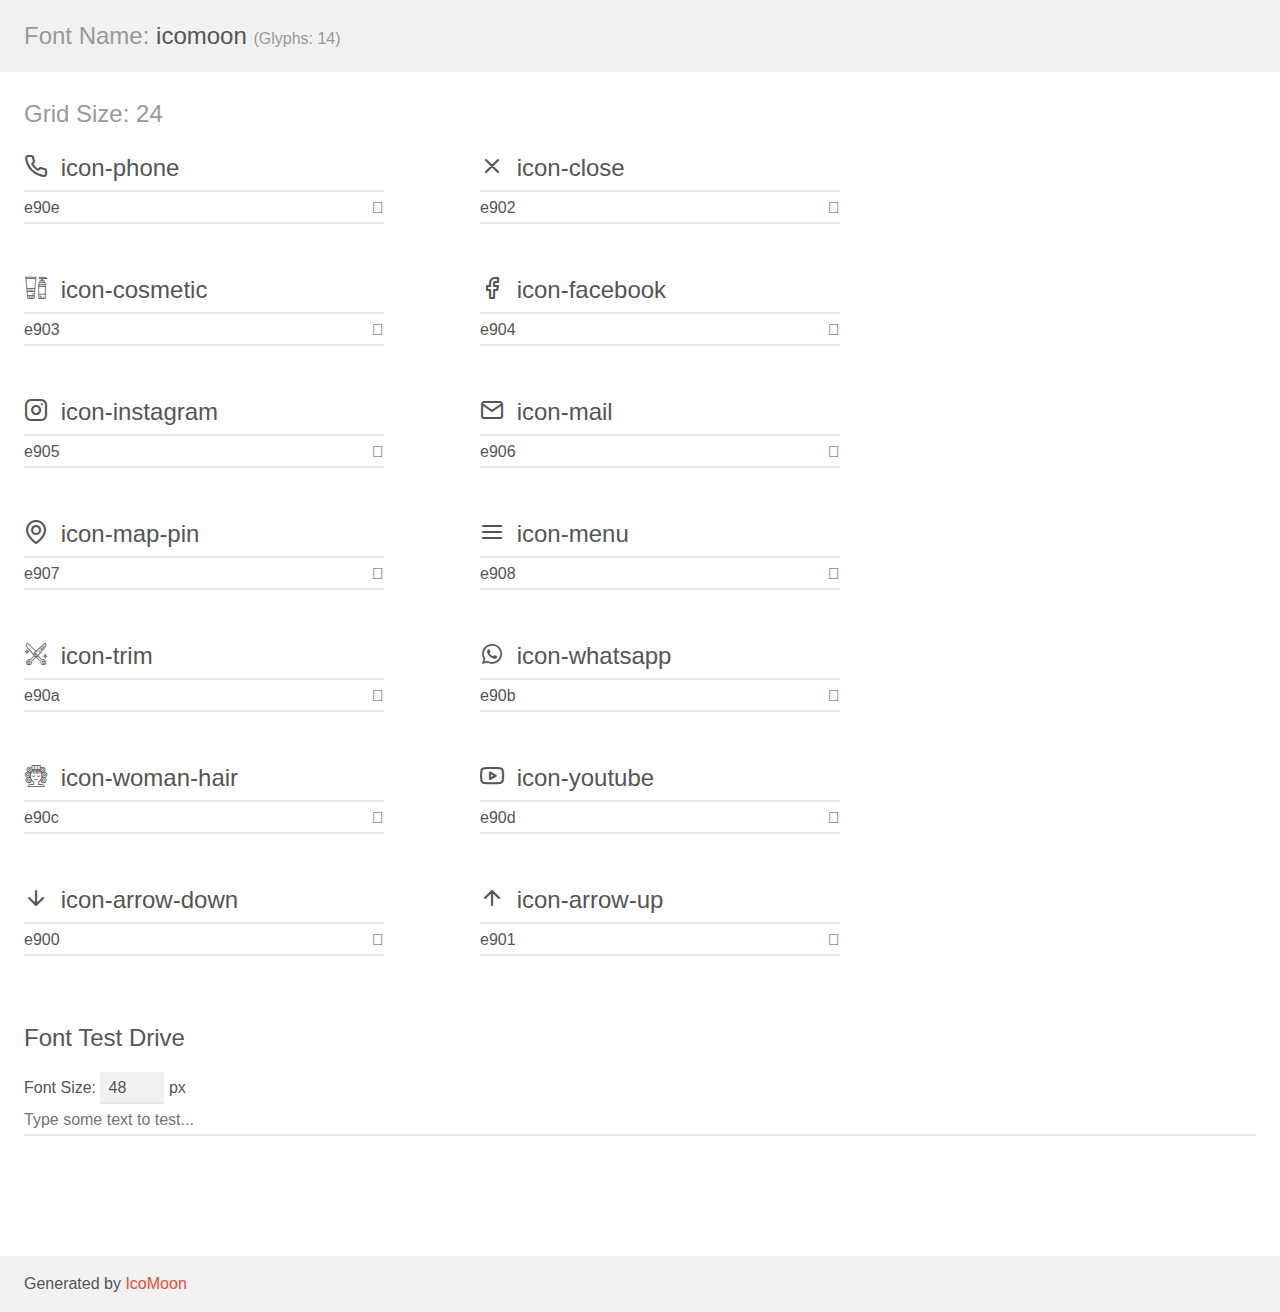
<file: assets/demo.html>
<!doctype html>
<html>
<head>
    <meta charset="utf-8">
    <title>IcoMoon Demo</title>
    <meta name="description" content="An Icon Font Generated By IcoMoon.io">
    <meta name="viewport" content="width=device-width, initial-scale=1">
    <link rel="stylesheet" href="demo-files/demo.css">
    <link rel="stylesheet" href="style.css"></head>
<body>
    <div class="bgc1 clearfix">
        <h1 class="mhmm mvm"><span class="fgc1">Font Name:</span> icomoon <small class="fgc1">(Glyphs:&nbsp;14)</small></h1>
    </div>
    <div class="clearfix mhl ptl">
        <h1 class="mvm mtn fgc1">Grid Size: 24</h1>
        <div class="glyph fs1">
            <div class="clearfix bshadow0 pbs">
                <span class="icon-phone"></span>
                <span class="mls"> icon-phone</span>
            </div>
            <fieldset class="fs0 size1of1 clearfix hidden-false">
                <input type="text" readonly value="e90e" class="unit size1of2" />
                <input type="text" maxlength="1" readonly value="&#xe90e;" class="unitRight size1of2 talign-right" />
            </fieldset>
            <div class="fs0 bshadow0 clearfix hidden-true">
                <span class="unit pvs fgc1">liga: </span>
                <input type="text" readonly value="" class="liga unitRight" />
            </div>
        </div>
        <div class="glyph fs1">
            <div class="clearfix bshadow0 pbs">
                <span class="icon-close"></span>
                <span class="mls"> icon-close</span>
            </div>
            <fieldset class="fs0 size1of1 clearfix hidden-false">
                <input type="text" readonly value="e902" class="unit size1of2" />
                <input type="text" maxlength="1" readonly value="&#xe902;" class="unitRight size1of2 talign-right" />
            </fieldset>
            <div class="fs0 bshadow0 clearfix hidden-true">
                <span class="unit pvs fgc1">liga: </span>
                <input type="text" readonly value="" class="liga unitRight" />
            </div>
        </div>
        <div class="glyph fs1">
            <div class="clearfix bshadow0 pbs">
                <span class="icon-cosmetic"></span>
                <span class="mls"> icon-cosmetic</span>
            </div>
            <fieldset class="fs0 size1of1 clearfix hidden-false">
                <input type="text" readonly value="e903" class="unit size1of2" />
                <input type="text" maxlength="1" readonly value="&#xe903;" class="unitRight size1of2 talign-right" />
            </fieldset>
            <div class="fs0 bshadow0 clearfix hidden-true">
                <span class="unit pvs fgc1">liga: </span>
                <input type="text" readonly value="" class="liga unitRight" />
            </div>
        </div>
        <div class="glyph fs1">
            <div class="clearfix bshadow0 pbs">
                <span class="icon-facebook"></span>
                <span class="mls"> icon-facebook</span>
            </div>
            <fieldset class="fs0 size1of1 clearfix hidden-false">
                <input type="text" readonly value="e904" class="unit size1of2" />
                <input type="text" maxlength="1" readonly value="&#xe904;" class="unitRight size1of2 talign-right" />
            </fieldset>
            <div class="fs0 bshadow0 clearfix hidden-true">
                <span class="unit pvs fgc1">liga: </span>
                <input type="text" readonly value="" class="liga unitRight" />
            </div>
        </div>
        <div class="glyph fs1">
            <div class="clearfix bshadow0 pbs">
                <span class="icon-instagram"></span>
                <span class="mls"> icon-instagram</span>
            </div>
            <fieldset class="fs0 size1of1 clearfix hidden-false">
                <input type="text" readonly value="e905" class="unit size1of2" />
                <input type="text" maxlength="1" readonly value="&#xe905;" class="unitRight size1of2 talign-right" />
            </fieldset>
            <div class="fs0 bshadow0 clearfix hidden-true">
                <span class="unit pvs fgc1">liga: </span>
                <input type="text" readonly value="" class="liga unitRight" />
            </div>
        </div>
        <div class="glyph fs1">
            <div class="clearfix bshadow0 pbs">
                <span class="icon-mail"></span>
                <span class="mls"> icon-mail</span>
            </div>
            <fieldset class="fs0 size1of1 clearfix hidden-false">
                <input type="text" readonly value="e906" class="unit size1of2" />
                <input type="text" maxlength="1" readonly value="&#xe906;" class="unitRight size1of2 talign-right" />
            </fieldset>
            <div class="fs0 bshadow0 clearfix hidden-true">
                <span class="unit pvs fgc1">liga: </span>
                <input type="text" readonly value="" class="liga unitRight" />
            </div>
        </div>
        <div class="glyph fs1">
            <div class="clearfix bshadow0 pbs">
                <span class="icon-map-pin"></span>
                <span class="mls"> icon-map-pin</span>
            </div>
            <fieldset class="fs0 size1of1 clearfix hidden-false">
                <input type="text" readonly value="e907" class="unit size1of2" />
                <input type="text" maxlength="1" readonly value="&#xe907;" class="unitRight size1of2 talign-right" />
            </fieldset>
            <div class="fs0 bshadow0 clearfix hidden-true">
                <span class="unit pvs fgc1">liga: </span>
                <input type="text" readonly value="" class="liga unitRight" />
            </div>
        </div>
        <div class="glyph fs1">
            <div class="clearfix bshadow0 pbs">
                <span class="icon-menu"></span>
                <span class="mls"> icon-menu</span>
            </div>
            <fieldset class="fs0 size1of1 clearfix hidden-false">
                <input type="text" readonly value="e908" class="unit size1of2" />
                <input type="text" maxlength="1" readonly value="&#xe908;" class="unitRight size1of2 talign-right" />
            </fieldset>
            <div class="fs0 bshadow0 clearfix hidden-true">
                <span class="unit pvs fgc1">liga: </span>
                <input type="text" readonly value="" class="liga unitRight" />
            </div>
        </div>
        <div class="glyph fs1">
            <div class="clearfix bshadow0 pbs">
                <span class="icon-trim"></span>
                <span class="mls"> icon-trim</span>
            </div>
            <fieldset class="fs0 size1of1 clearfix hidden-false">
                <input type="text" readonly value="e90a" class="unit size1of2" />
                <input type="text" maxlength="1" readonly value="&#xe90a;" class="unitRight size1of2 talign-right" />
            </fieldset>
            <div class="fs0 bshadow0 clearfix hidden-true">
                <span class="unit pvs fgc1">liga: </span>
                <input type="text" readonly value="" class="liga unitRight" />
            </div>
        </div>
        <div class="glyph fs1">
            <div class="clearfix bshadow0 pbs">
                <span class="icon-whatsapp"></span>
                <span class="mls"> icon-whatsapp</span>
            </div>
            <fieldset class="fs0 size1of1 clearfix hidden-false">
                <input type="text" readonly value="e90b" class="unit size1of2" />
                <input type="text" maxlength="1" readonly value="&#xe90b;" class="unitRight size1of2 talign-right" />
            </fieldset>
            <div class="fs0 bshadow0 clearfix hidden-true">
                <span class="unit pvs fgc1">liga: </span>
                <input type="text" readonly value="" class="liga unitRight" />
            </div>
        </div>
        <div class="glyph fs1">
            <div class="clearfix bshadow0 pbs">
                <span class="icon-woman-hair"></span>
                <span class="mls"> icon-woman-hair</span>
            </div>
            <fieldset class="fs0 size1of1 clearfix hidden-false">
                <input type="text" readonly value="e90c" class="unit size1of2" />
                <input type="text" maxlength="1" readonly value="&#xe90c;" class="unitRight size1of2 talign-right" />
            </fieldset>
            <div class="fs0 bshadow0 clearfix hidden-true">
                <span class="unit pvs fgc1">liga: </span>
                <input type="text" readonly value="" class="liga unitRight" />
            </div>
        </div>
        <div class="glyph fs1">
            <div class="clearfix bshadow0 pbs">
                <span class="icon-youtube"></span>
                <span class="mls"> icon-youtube</span>
            </div>
            <fieldset class="fs0 size1of1 clearfix hidden-false">
                <input type="text" readonly value="e90d" class="unit size1of2" />
                <input type="text" maxlength="1" readonly value="&#xe90d;" class="unitRight size1of2 talign-right" />
            </fieldset>
            <div class="fs0 bshadow0 clearfix hidden-true">
                <span class="unit pvs fgc1">liga: </span>
                <input type="text" readonly value="" class="liga unitRight" />
            </div>
        </div>
        <div class="glyph fs1">
            <div class="clearfix bshadow0 pbs">
                <span class="icon-arrow-down"></span>
                <span class="mls"> icon-arrow-down</span>
            </div>
            <fieldset class="fs0 size1of1 clearfix hidden-false">
                <input type="text" readonly value="e900" class="unit size1of2" />
                <input type="text" maxlength="1" readonly value="&#xe900;" class="unitRight size1of2 talign-right" />
            </fieldset>
            <div class="fs0 bshadow0 clearfix hidden-true">
                <span class="unit pvs fgc1">liga: </span>
                <input type="text" readonly value="" class="liga unitRight" />
            </div>
        </div>
        <div class="glyph fs1">
            <div class="clearfix bshadow0 pbs">
                <span class="icon-arrow-up"></span>
                <span class="mls"> icon-arrow-up</span>
            </div>
            <fieldset class="fs0 size1of1 clearfix hidden-false">
                <input type="text" readonly value="e901" class="unit size1of2" />
                <input type="text" maxlength="1" readonly value="&#xe901;" class="unitRight size1of2 talign-right" />
            </fieldset>
            <div class="fs0 bshadow0 clearfix hidden-true">
                <span class="unit pvs fgc1">liga: </span>
                <input type="text" readonly value="" class="liga unitRight" />
            </div>
        </div>
    </div>

    <!--[if gt IE 8]><!-->
    <div class="mhl clearfix mbl">
        <h1>Font Test Drive</h1>
        <label>
            Font Size: <input id="fontSize" type="number" class="textbox0 mbm"
            min="8" value="48" />
            px
        </label>
        <input id="testText" type="text" class="phl size1of1 mvl"
        placeholder="Type some text to test..." value=""/>
        <div id="testDrive" class="icon-" style="font-family: icomoon">&nbsp;
        </div>
    </div>
    <!--<![endif]-->
    <div class="bgc1 clearfix">
        <p class="mhl">Generated by <a href="https://icomoon.io/app">IcoMoon</a></p>
    </div>

    <script src="demo-files/demo.js"></script>
</body>
</html>
</file>
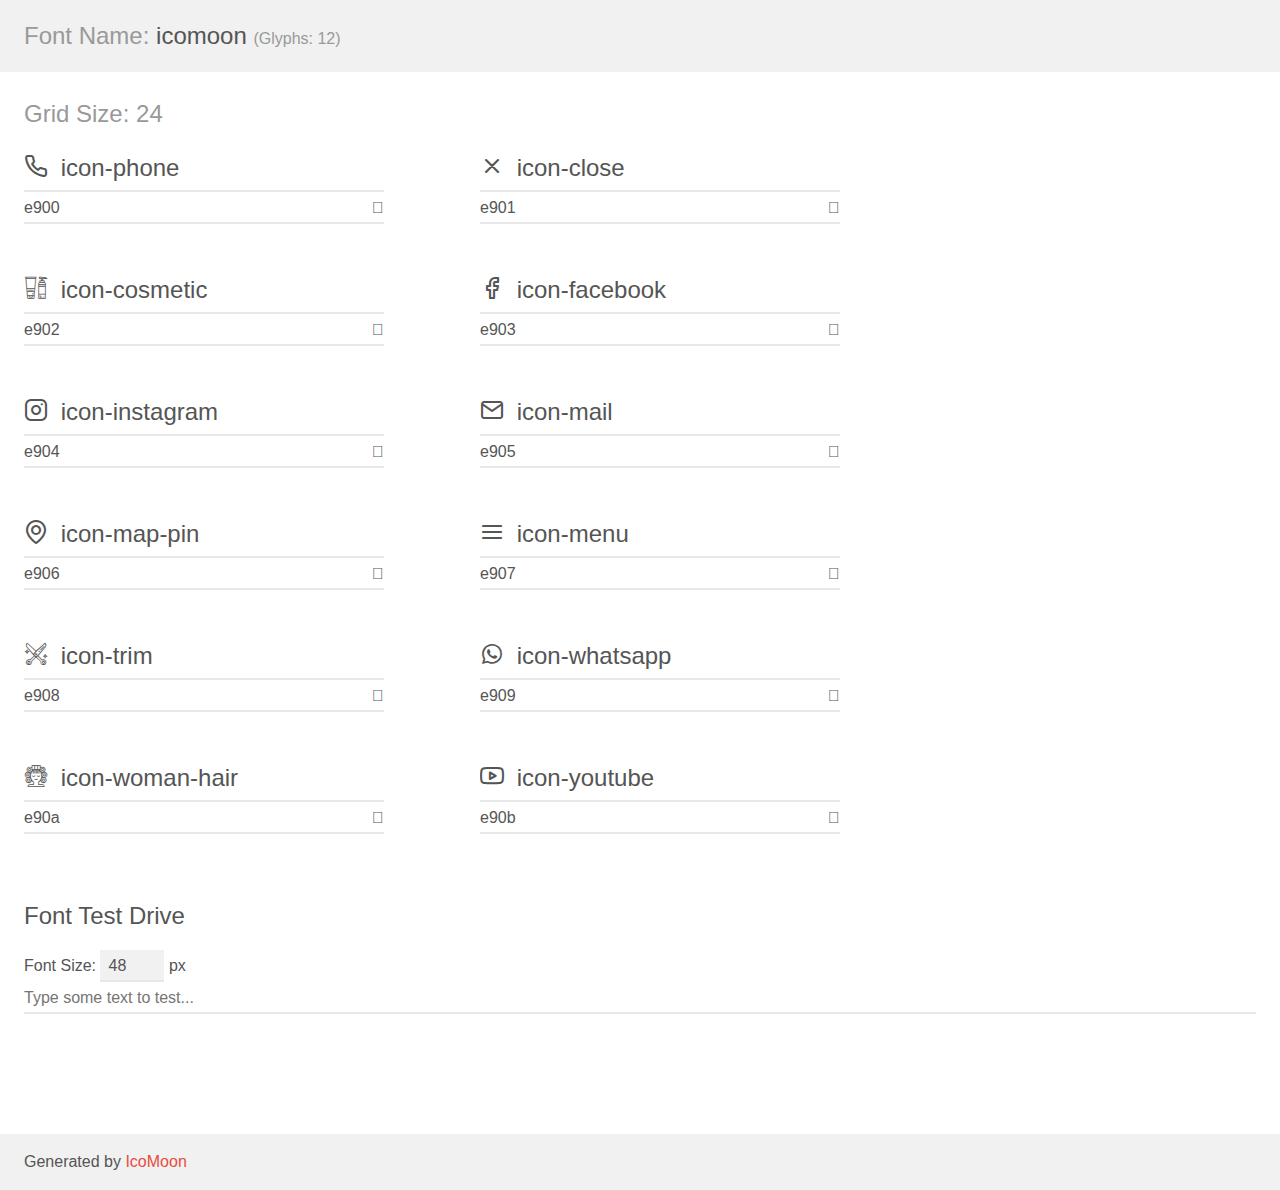
<file: assets/fonts/demo.html>
<!DOCTYPE html>
<html>
  <head>
    <meta charset="utf-8" />
    <title>IcoMoon Demo</title>
    <meta name="description" content="An Icon Font Generated By IcoMoon.io" />
    <meta name="viewport" content="width=device-width, initial-scale=1" />
    <link rel="stylesheet" href="demo-files/demo.css" />
    <link rel="stylesheet" href="style.css" />
  </head>
  <body>
    <div class="bgc1 clearfix">
      <h1 class="mhmm mvm">
        <span class="fgc1">Font Name:</span> icomoon
        <small class="fgc1">(Glyphs:&nbsp;12)</small>
      </h1>
    </div>
    <div class="clearfix mhl ptl">
      <h1 class="mvm mtn fgc1">Grid Size: 24</h1>
      <div class="glyph fs1">
        <div class="clearfix bshadow0 pbs">
          <span class="icon-phone"></span>
          <span class="mls"> icon-phone</span>
        </div>
        <fieldset class="fs0 size1of1 clearfix hidden-false">
          <input type="text" readonly value="e900" class="unit size1of2" />
          <input
            type="text"
            maxlength="1"
            readonly
            value="&#xe900;"
            class="unitRight size1of2 talign-right"
          />
        </fieldset>
        <div class="fs0 bshadow0 clearfix hidden-true">
          <span class="unit pvs fgc1">liga: </span>
          <input type="text" readonly value="" class="liga unitRight" />
        </div>
      </div>
      <div class="glyph fs1">
        <div class="clearfix bshadow0 pbs">
          <span class="icon-close"></span>
          <span class="mls"> icon-close</span>
        </div>
        <fieldset class="fs0 size1of1 clearfix hidden-false">
          <input type="text" readonly value="e901" class="unit size1of2" />
          <input
            type="text"
            maxlength="1"
            readonly
            value="&#xe901;"
            class="unitRight size1of2 talign-right"
          />
        </fieldset>
        <div class="fs0 bshadow0 clearfix hidden-true">
          <span class="unit pvs fgc1">liga: </span>
          <input type="text" readonly value="" class="liga unitRight" />
        </div>
      </div>
      <div class="glyph fs1">
        <div class="clearfix bshadow0 pbs">
          <span class="icon-cosmetic"></span>
          <span class="mls"> icon-cosmetic</span>
        </div>
        <fieldset class="fs0 size1of1 clearfix hidden-false">
          <input type="text" readonly value="e902" class="unit size1of2" />
          <input
            type="text"
            maxlength="1"
            readonly
            value="&#xe902;"
            class="unitRight size1of2 talign-right"
          />
        </fieldset>
        <div class="fs0 bshadow0 clearfix hidden-true">
          <span class="unit pvs fgc1">liga: </span>
          <input type="text" readonly value="" class="liga unitRight" />
        </div>
      </div>
      <div class="glyph fs1">
        <div class="clearfix bshadow0 pbs">
          <span class="icon-facebook"></span>
          <span class="mls"> icon-facebook</span>
        </div>
        <fieldset class="fs0 size1of1 clearfix hidden-false">
          <input type="text" readonly value="e903" class="unit size1of2" />
          <input
            type="text"
            maxlength="1"
            readonly
            value="&#xe903;"
            class="unitRight size1of2 talign-right"
          />
        </fieldset>
        <div class="fs0 bshadow0 clearfix hidden-true">
          <span class="unit pvs fgc1">liga: </span>
          <input type="text" readonly value="" class="liga unitRight" />
        </div>
      </div>
      <div class="glyph fs1">
        <div class="clearfix bshadow0 pbs">
          <span class="icon-instagram"></span>
          <span class="mls"> icon-instagram</span>
        </div>
        <fieldset class="fs0 size1of1 clearfix hidden-false">
          <input type="text" readonly value="e904" class="unit size1of2" />
          <input
            type="text"
            maxlength="1"
            readonly
            value="&#xe904;"
            class="unitRight size1of2 talign-right"
          />
        </fieldset>
        <div class="fs0 bshadow0 clearfix hidden-true">
          <span class="unit pvs fgc1">liga: </span>
          <input type="text" readonly value="" class="liga unitRight" />
        </div>
      </div>
      <div class="glyph fs1">
        <div class="clearfix bshadow0 pbs">
          <span class="icon-mail"></span>
          <span class="mls"> icon-mail</span>
        </div>
        <fieldset class="fs0 size1of1 clearfix hidden-false">
          <input type="text" readonly value="e905" class="unit size1of2" />
          <input
            type="text"
            maxlength="1"
            readonly
            value="&#xe905;"
            class="unitRight size1of2 talign-right"
          />
        </fieldset>
        <div class="fs0 bshadow0 clearfix hidden-true">
          <span class="unit pvs fgc1">liga: </span>
          <input type="text" readonly value="" class="liga unitRight" />
        </div>
      </div>
      <div class="glyph fs1">
        <div class="clearfix bshadow0 pbs">
          <span class="icon-map-pin"></span>
          <span class="mls"> icon-map-pin</span>
        </div>
        <fieldset class="fs0 size1of1 clearfix hidden-false">
          <input type="text" readonly value="e906" class="unit size1of2" />
          <input
            type="text"
            maxlength="1"
            readonly
            value="&#xe906;"
            class="unitRight size1of2 talign-right"
          />
        </fieldset>
        <div class="fs0 bshadow0 clearfix hidden-true">
          <span class="unit pvs fgc1">liga: </span>
          <input type="text" readonly value="" class="liga unitRight" />
        </div>
      </div>
      <div class="glyph fs1">
        <div class="clearfix bshadow0 pbs">
          <span class="icon-menu"></span>
          <span class="mls"> icon-menu</span>
        </div>
        <fieldset class="fs0 size1of1 clearfix hidden-false">
          <input type="text" readonly value="e907" class="unit size1of2" />
          <input
            type="text"
            maxlength="1"
            readonly
            value="&#xe907;"
            class="unitRight size1of2 talign-right"
          />
        </fieldset>
        <div class="fs0 bshadow0 clearfix hidden-true">
          <span class="unit pvs fgc1">liga: </span>
          <input type="text" readonly value="" class="liga unitRight" />
        </div>
      </div>
      <div class="glyph fs1">
        <div class="clearfix bshadow0 pbs">
          <span class="icon-trim"></span>
          <span class="mls"> icon-trim</span>
        </div>
        <fieldset class="fs0 size1of1 clearfix hidden-false">
          <input type="text" readonly value="e908" class="unit size1of2" />
          <input
            type="text"
            maxlength="1"
            readonly
            value="&#xe908;"
            class="unitRight size1of2 talign-right"
          />
        </fieldset>
        <div class="fs0 bshadow0 clearfix hidden-true">
          <span class="unit pvs fgc1">liga: </span>
          <input type="text" readonly value="" class="liga unitRight" />
        </div>
      </div>
      <div class="glyph fs1">
        <div class="clearfix bshadow0 pbs">
          <span class="icon-whatsapp"></span>
          <span class="mls"> icon-whatsapp</span>
        </div>
        <fieldset class="fs0 size1of1 clearfix hidden-false">
          <input type="text" readonly value="e909" class="unit size1of2" />
          <input
            type="text"
            maxlength="1"
            readonly
            value="&#xe909;"
            class="unitRight size1of2 talign-right"
          />
        </fieldset>
        <div class="fs0 bshadow0 clearfix hidden-true">
          <span class="unit pvs fgc1">liga: </span>
          <input type="text" readonly value="" class="liga unitRight" />
        </div>
      </div>
      <div class="glyph fs1">
        <div class="clearfix bshadow0 pbs">
          <span class="icon-woman-hair"></span>
          <span class="mls"> icon-woman-hair</span>
        </div>
        <fieldset class="fs0 size1of1 clearfix hidden-false">
          <input type="text" readonly value="e90a" class="unit size1of2" />
          <input
            type="text"
            maxlength="1"
            readonly
            value="&#xe90a;"
            class="unitRight size1of2 talign-right"
          />
        </fieldset>
        <div class="fs0 bshadow0 clearfix hidden-true">
          <span class="unit pvs fgc1">liga: </span>
          <input type="text" readonly value="" class="liga unitRight" />
        </div>
      </div>
      <div class="glyph fs1">
        <div class="clearfix bshadow0 pbs">
          <span class="icon-youtube"></span>
          <span class="mls"> icon-youtube</span>
        </div>
        <fieldset class="fs0 size1of1 clearfix hidden-false">
          <input type="text" readonly value="e90b" class="unit size1of2" />
          <input
            type="text"
            maxlength="1"
            readonly
            value="&#xe90b;"
            class="unitRight size1of2 talign-right"
          />
        </fieldset>
        <div class="fs0 bshadow0 clearfix hidden-true">
          <span class="unit pvs fgc1">liga: </span>
          <input type="text" readonly value="" class="liga unitRight" />
        </div>
      </div>
    </div>

    <!--[if gt IE 8]><!-->
    <div class="mhl clearfix mbl">
      <h1>Font Test Drive</h1>
      <label>
        Font Size:
        <input
          id="fontSize"
          type="number"
          class="textbox0 mbm"
          min="8"
          value="48"
        />
        px
      </label>
      <input
        id="testText"
        type="text"
        class="phl size1of1 mvl"
        placeholder="Type some text to test..."
        value=""
      />
      <div id="testDrive" class="icon-" style="font-family: icomoon">
        &nbsp;
      </div>
    </div>
    <!--<![endif]-->
    <div class="bgc1 clearfix">
      <p class="mhl">
        Generated by <a href="https://icomoon.io/app">IcoMoon</a>
      </p>
    </div>

    <script src="demo-files/demo.js"></script>
  </body>
</html>
</file>
<file: assets/demo-files/demo.css>
body {
  padding: 0;
  margin: 0;
  font-family: sans-serif;
  font-size: 1em;
  line-height: 1.5;
  color: #555;
  background: #fff;
}
h1 {
  font-size: 1.5em;
  font-weight: normal;
}
small {
  font-size: .66666667em;
}
a {
  color: #e74c3c;
  text-decoration: none;
}
a:hover, a:focus {
  box-shadow: 0 1px #e74c3c;
}
.bshadow0, input {
  box-shadow: inset 0 -2px #e7e7e7;
}
input:hover {
  box-shadow: inset 0 -2px #ccc;
}
input, fieldset {
  font-family: sans-serif;
  font-size: 1em;
  margin: 0;
  padding: 0;
  border: 0;
}
input {
  color: inherit;
  line-height: 1.5;
  height: 1.5em;
  padding: .25em 0;
}
input:focus {
  outline: none;
  box-shadow: inset 0 -2px #449fdb;
}
.glyph {
  font-size: 16px;
  width: 15em;
  padding-bottom: 1em;
  margin-right: 4em;
  margin-bottom: 1em;
  float: left;
  overflow: hidden;
}
.liga {
  width: 80%;
  width: calc(100% - 2.5em);
}
.talign-right {
  text-align: right;
}
.talign-center {
  text-align: center;
}
.bgc1 {
  background: #f1f1f1;
}
.fgc1 {
  color: #999;
}
.fgc0 {
  color: #000;
}
p {
  margin-top: 1em;
  margin-bottom: 1em;
}
.mvm {
  margin-top: .75em;
  margin-bottom: .75em;
}
.mtn {
  margin-top: 0;
}
.mtl, .mal {
  margin-top: 1.5em;
}
.mbl, .mal {
  margin-bottom: 1.5em;
}
.mal, .mhl {
  margin-left: 1.5em;
  margin-right: 1.5em;
}
.mhmm {
  margin-left: 1em;
  margin-right: 1em;
}
.mls {
  margin-left: .25em;
}
.ptl {
  padding-top: 1.5em;
}
.pbs, .pvs {
  padding-bottom: .25em;
}
.pvs, .pts {
  padding-top: .25em;
}
.unit {
  float: left;
}
.unitRight {
  float: right;
}
.size1of2 {
  width: 50%;
}
.size1of1 {
  width: 100%;
}
.clearfix:before, .clearfix:after {
  content: " ";
  display: table;
}
.clearfix:after {
  clear: both;
}
.hidden-true {
  display: none;
}
.textbox0 {
  width: 3em;
  background: #f1f1f1;
  padding: .25em .5em;
  line-height: 1.5;
  height: 1.5em;
}
#testDrive {
  display: block;
  padding-top: 24px;
  line-height: 1.5;
}
.fs0 {
  font-size: 16px;
}
.fs1 {
  font-size: 24px;
}
</file>
<file: assets/style.css>
@font-face {
  font-family: 'icomoon';
  src:  url('fonts/icomoon.eot?txe91g');
  src:  url('fonts/icomoon.eot?txe91g#iefix') format('embedded-opentype'),
    url('fonts/icomoon.ttf?txe91g') format('truetype'),
    url('fonts/icomoon.woff?txe91g') format('woff'),
    url('fonts/icomoon.svg?txe91g#icomoon') format('svg');
  font-weight: normal;
  font-style: normal;
  font-display: block;
}

[class^="icon-"], [class*=" icon-"] {
  /* use !important to prevent issues with browser extensions that change fonts */
  font-family: 'icomoon' !important;
  speak: never;
  font-style: normal;
  font-weight: normal;
  font-variant: normal;
  text-transform: none;
  line-height: 1;

  /* Better Font Rendering =========== */
  -webkit-font-smoothing: antialiased;
  -moz-osx-font-smoothing: grayscale;
}

.icon-phone:before {
  content: "\e90e";
}
.icon-close:before {
  content: "\e902";
}
.icon-cosmetic:before {
  content: "\e903";
}
.icon-facebook:before {
  content: "\e904";
}
.icon-instagram:before {
  content: "\e905";
}
.icon-mail:before {
  content: "\e906";
}
.icon-map-pin:before {
  content: "\e907";
}
.icon-menu:before {
  content: "\e908";
}
.icon-trim:before {
  content: "\e90a";
}
.icon-whatsapp:before {
  content: "\e90b";
}
.icon-woman-hair:before {
  content: "\e90c";
}
.icon-youtube:before {
  content: "\e90d";
}
.icon-arrow-down:before {
  content: "\e900";
}
.icon-arrow-up:before {
  content: "\e901";
}
</file>
<file: assets/fonts/demo-files/demo.css>
body {
  padding: 0;
  margin: 0;
  font-family: sans-serif;
  font-size: 1em;
  line-height: 1.5;
  color: #555;
  background: #fff;
}
h1 {
  font-size: 1.5em;
  font-weight: normal;
}
small {
  font-size: .66666667em;
}
a {
  color: #e74c3c;
  text-decoration: none;
}
a:hover, a:focus {
  box-shadow: 0 1px #e74c3c;
}
.bshadow0, input {
  box-shadow: inset 0 -2px #e7e7e7;
}
input:hover {
  box-shadow: inset 0 -2px #ccc;
}
input, fieldset {
  font-family: sans-serif;
  font-size: 1em;
  margin: 0;
  padding: 0;
  border: 0;
}
input {
  color: inherit;
  line-height: 1.5;
  height: 1.5em;
  padding: .25em 0;
}
input:focus {
  outline: none;
  box-shadow: inset 0 -2px #449fdb;
}
.glyph {
  font-size: 16px;
  width: 15em;
  padding-bottom: 1em;
  margin-right: 4em;
  margin-bottom: 1em;
  float: left;
  overflow: hidden;
}
.liga {
  width: 80%;
  width: calc(100% - 2.5em);
}
.talign-right {
  text-align: right;
}
.talign-center {
  text-align: center;
}
.bgc1 {
  background: #f1f1f1;
}
.fgc1 {
  color: #999;
}
.fgc0 {
  color: #000;
}
p {
  margin-top: 1em;
  margin-bottom: 1em;
}
.mvm {
  margin-top: .75em;
  margin-bottom: .75em;
}
.mtn {
  margin-top: 0;
}
.mtl, .mal {
  margin-top: 1.5em;
}
.mbl, .mal {
  margin-bottom: 1.5em;
}
.mal, .mhl {
  margin-left: 1.5em;
  margin-right: 1.5em;
}
.mhmm {
  margin-left: 1em;
  margin-right: 1em;
}
.mls {
  margin-left: .25em;
}
.ptl {
  padding-top: 1.5em;
}
.pbs, .pvs {
  padding-bottom: .25em;
}
.pvs, .pts {
  padding-top: .25em;
}
.unit {
  float: left;
}
.unitRight {
  float: right;
}
.size1of2 {
  width: 50%;
}
.size1of1 {
  width: 100%;
}
.clearfix:before, .clearfix:after {
  content: " ";
  display: table;
}
.clearfix:after {
  clear: both;
}
.hidden-true {
  display: none;
}
.textbox0 {
  width: 3em;
  background: #f1f1f1;
  padding: .25em .5em;
  line-height: 1.5;
  height: 1.5em;
}
#testDrive {
  display: block;
  padding-top: 24px;
  line-height: 1.5;
}
.fs0 {
  font-size: 16px;
}
.fs1 {
  font-size: 24px;
}
</file>
<file: assets/fonts/style.css>
@font-face {
  font-family: 'icomoon';
  src:  url('fonts/icomoon.eot?91n47p');
  src:  url('fonts/icomoon.eot?91n47p#iefix') format('embedded-opentype'),
    url('fonts/icomoon.ttf?91n47p') format('truetype'),
    url('fonts/icomoon.woff?91n47p') format('woff'),
    url('fonts/icomoon.svg?91n47p#icomoon') format('svg');
  font-weight: normal;
  font-style: normal;
  font-display: block;
}

[class^="icon-"], [class*=" icon-"] {
  /* use !important to prevent issues with browser extensions that change fonts */
  font-family: 'icomoon' !important;
  speak: never;
  font-style: normal;
  font-weight: normal;
  font-variant: normal;
  text-transform: none;
  line-height: 1;

  /* Better Font Rendering =========== */
  -webkit-font-smoothing: antialiased;
  -moz-osx-font-smoothing: grayscale;
}

.icon-phone:before {
  content: "\e900";
}
.icon-close:before {
  content: "\e901";
}
.icon-cosmetic:before {
  content: "\e902";
}
.icon-facebook:before {
  content: "\e903";
}
.icon-instagram:before {
  content: "\e904";
}
.icon-mail:before {
  content: "\e905";
}
.icon-map-pin:before {
  content: "\e906";
}
.icon-menu:before {
  content: "\e907";
}
.icon-trim:before {
  content: "\e908";
}
.icon-whatsapp:before {
  content: "\e909";
}
.icon-woman-hair:before {
  content: "\e90a";
}
.icon-youtube:before {
  content: "\e90b";
}
</file>
